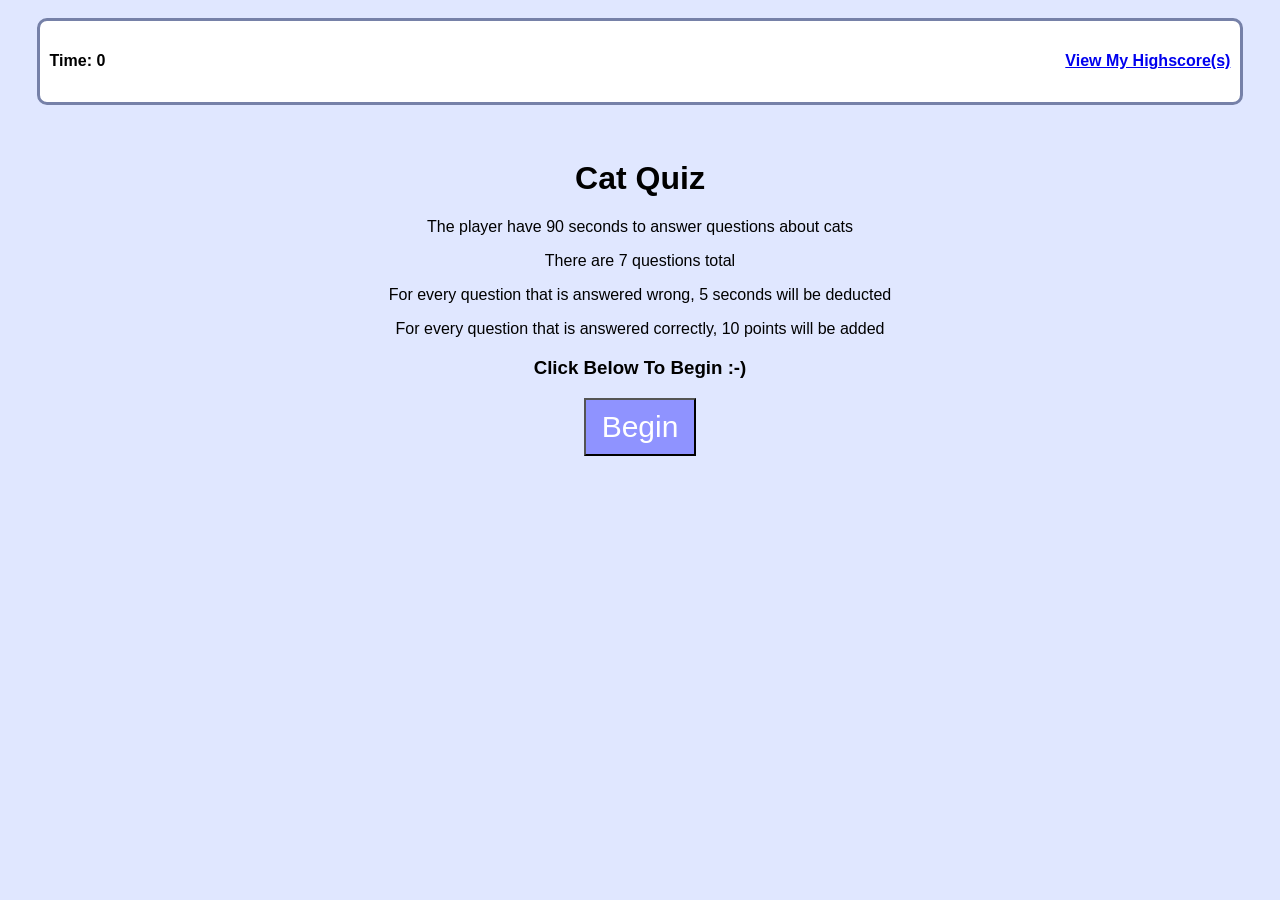
<file: index.html>
<!DOCTYPE html>
<html>
	<head>
        <!-- this is my title and my quiz will be.. about cats!! -->
		<title>Cat Quiz!</title>
		<meta charset="UTF-8">
		<link href="style.css" rel="stylesheet" type="text/css">
        <script src = "quiz.js" type="text/javascript"></script>
        <script src = "quizfunctions.js" type="text/javascript"></script>
	</head>
	<body>
     <!-- this is the navigation bar -->
		<div id="nav">
	<!-- this link is to see the high score(s) -->
		<div class="right">
            <a onclick="getScore()" href="highscores.html">
                <h4>View My Highscore(s)</h4></a>
        </div>
            
	<!-- this is the countdown timer , i put this on the top left -->
		<div class="left">
				<h4>Time: <span id="timeLeft">0</span></h4>
        </div>
        </div>
        

    <!-- this is where the body of the quiz starts -->
		<div id="quiz">
        <div id="quizBody">   
                
    <!-- these are the headers / titles -->
        <h1>Cat Quiz</h1>
        <p>The player have 90 seconds to answer questions about cats</p>
        <p>There are 7 questions total</p>
        <p>For every question that is answered wrong, 5 seconds will be deducted</p>
        <p>For every question that is answered correctly, 10 points will be added</p>
        <h3>Click Below To Begin :-) </h3>

    <!-- click button to start -->
        <button onclick="start()">Begin</button>
    </div>
    </div>
    </body>
</html>
</file>
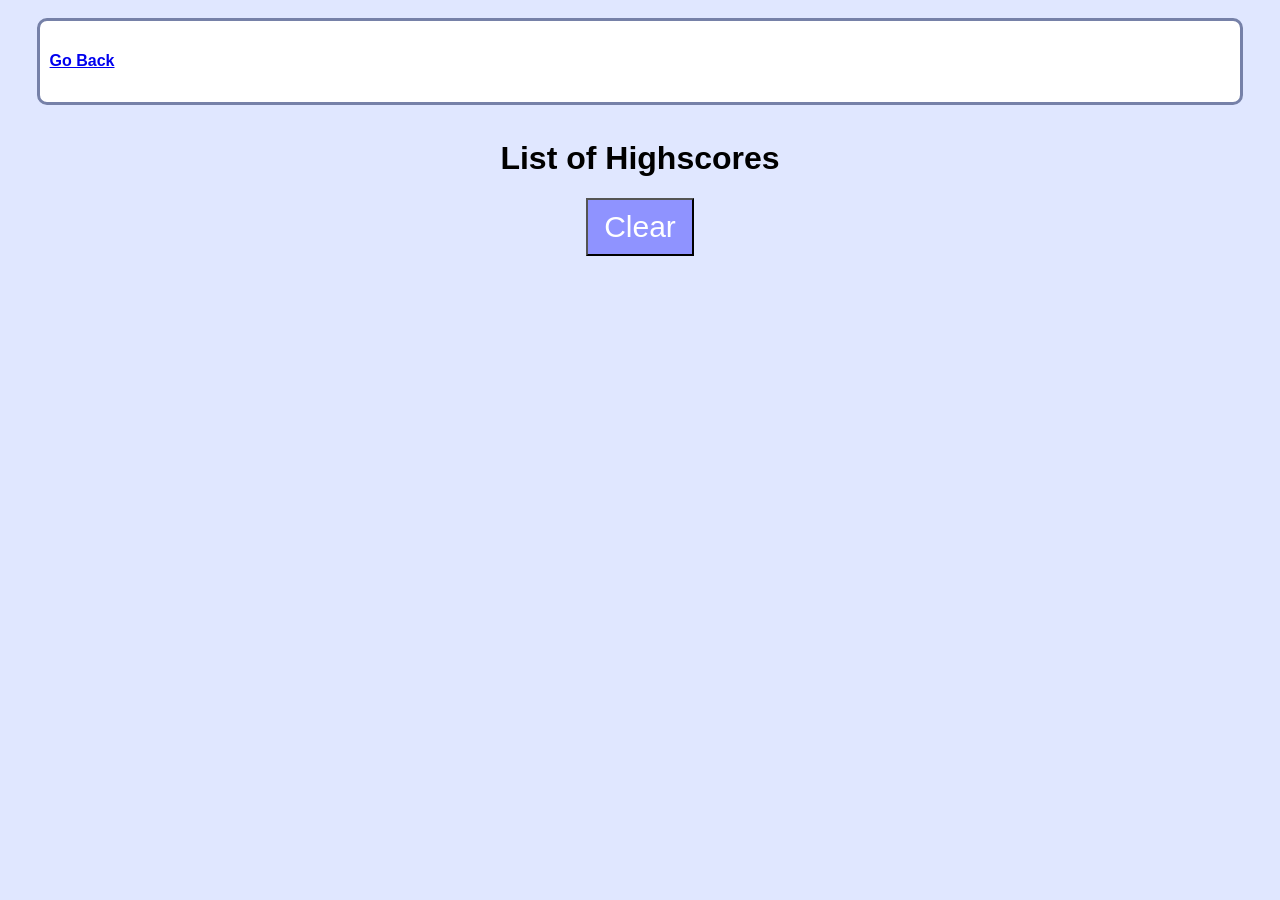
<file: highscores.html>
<!DOCTYPE html>
<html>
	<head>
        <!-- this is my title and my quiz will be.. about cats!! -->
		<title>Cat Quiz!</title>
		<meta charset="UTF-8">
		<link href="style.css" rel="stylesheet" type="text/css">
        <script src = "quiz.js" type="text/javascript"></script>
        <script src = "quizfunctions.js" type="text/javascript"></script>
	</head>
	<body>

    <!-- this is the navigation bar -->
    <div id="nav">
    <div class="left">
            <a onclick="goBack()" href="index.html">
                <h4>Go Back</h4></a>
    </div>
    </div>
    </div>

    <div id ="highscoreBody">
            <h1>List of Highscores</h1>
            <button id="clear">Clear</button>
    </div>

        </div>
    </div>
    <script src="quizfunctions.js"></script>
    <script src="quiz.js"></script>




</body>
</html>
</file>
<file: style.css>
/* this is my navigation bar */
/* the highscores float right and the timer floats left */

.right {
    float: right;
}

.left {
    float: left;
}

/* this is my navigation background stylying */
#nav {
    display: block;
    background-color: white;
    display: inline-block;
    width: 95%;
    border: 3px solid #7681a8;
    border-radius: 10px;
    margin: 10px;
}

/* this is where the main body starts */

/* this is the background color and font of the text */
body {
    font-family: Arial, Helvetica, sans-serif;
    background-color: #e0e7ff;
    text-align: center;
}
/* this is my quizBody (shown in div html) and it is aligned to the center */
#quizBody {
    text-align: center;
    padding: 20px;
}

/* this is my header padding */
h4 {
    padding: 10px;
}

/* this styling is for my button */
    /* i put a background color, text color, font size, and padding */
button {
    background-color: #8f93ff;
    color: white;
    padding: 10px 16px 10px 16px;
    font-size: 30px;
}
/* this is the background color that changes when you hover over the button */
button:hover {
    background-color: #bdbdc1;
}

/* this sets up my quiz body to the center */
#quiz {
    text-align: center;
}
</file>
